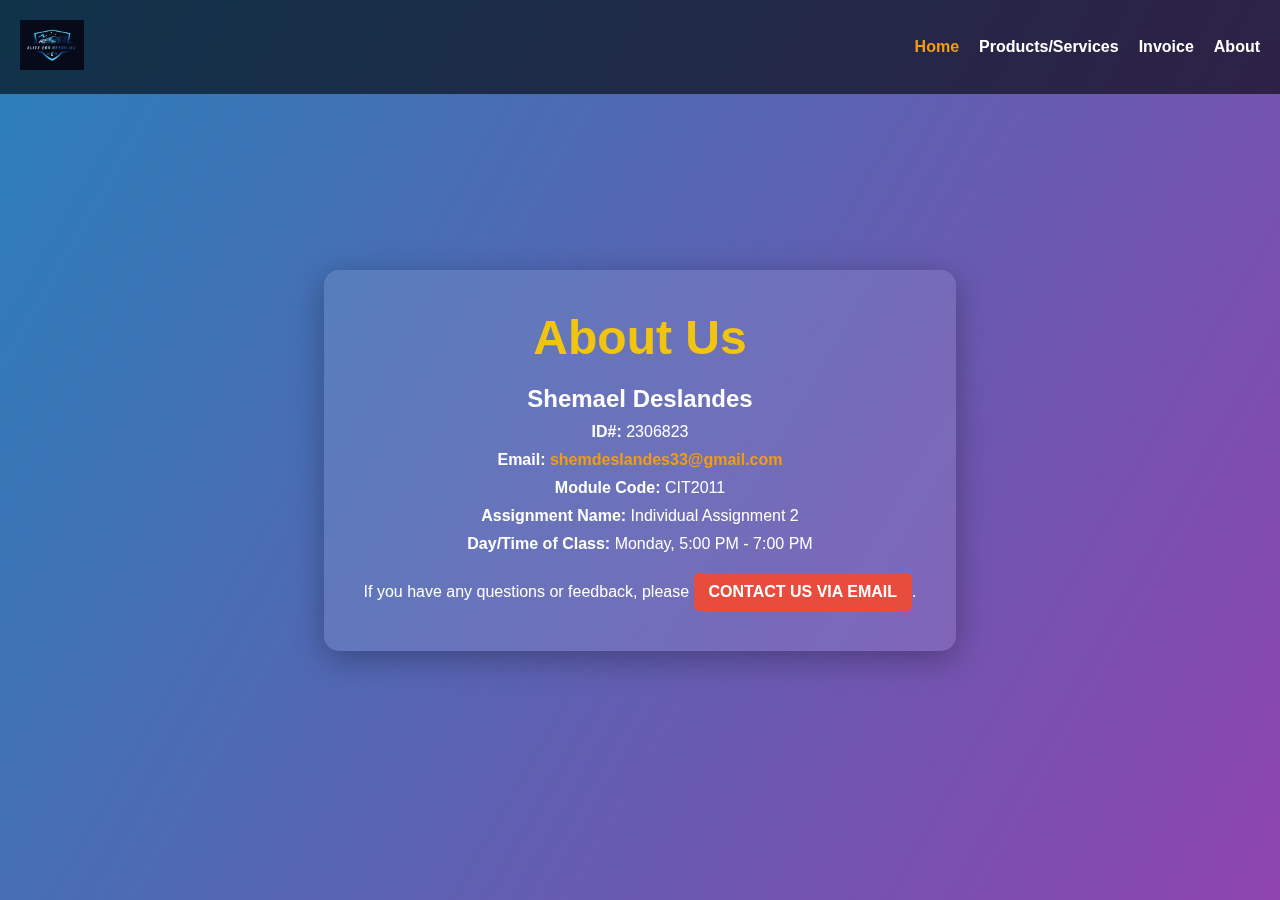
<file: 2306823_IA2/code/about.html>
<!DOCTYPE html>
<html lang="en">
<head>
    <meta charset="UTF-8">
    <meta name="viewport" content="width=device-width, initial-scale=1.0">
    <title>About Us</title>
    <link rel="stylesheet" href="about.css">
    <link href='https://unpkg.com/boxicons@2.1.4/css/boxicons.min.css' rel='stylesheet'>
</head>
<body>
    <nav class="nav">
        <div class="nav-logo">
            <img src="../images/logo.png" alt="Logo Not Found">
        </div>
        <div class="nav-menu" id="navMenu">
            <ul>
                <li><a href="login.html" class="link active">Home</a></li>
                <li><a href="product.html" class="link">Products/Services</a></li>
                <li><a href="invoice.html" class="link">Invoice</a></li>
                <li><a href="about.html" class="link">About</a></li>
            </ul>
        </div>
    </nav>
    <section class="about-us">
        <div class="container">
          <h1>About Us</h1>
          <div class="content">
            <div class="profile">
              <h2>Shemael Deslandes</h2>
              <p><strong>ID#:</strong> 2306823</p>
              <p><strong>Email:</strong> <a href="mailto:shemdeslandes33@gmail.com">shemdeslandes33@gmail.com</a></p>
              <p><strong>Module Code:</strong> CIT2011</p>
              <p><strong>Assignment Name:</strong> Individual Assignment 2</p>
              <p><strong>Day/Time of Class:</strong> Monday, 5:00 PM - 7:00 PM</p>
            </div>
            <div class="action">
              <p>If you have any questions or feedback, please <a href="mailto:shemdeslandes33@gmail.com" class="email-link">contact us via email</a>.</p>
            </div>
          </div>
        </div>
      </section>
</body>
</html>
</file>
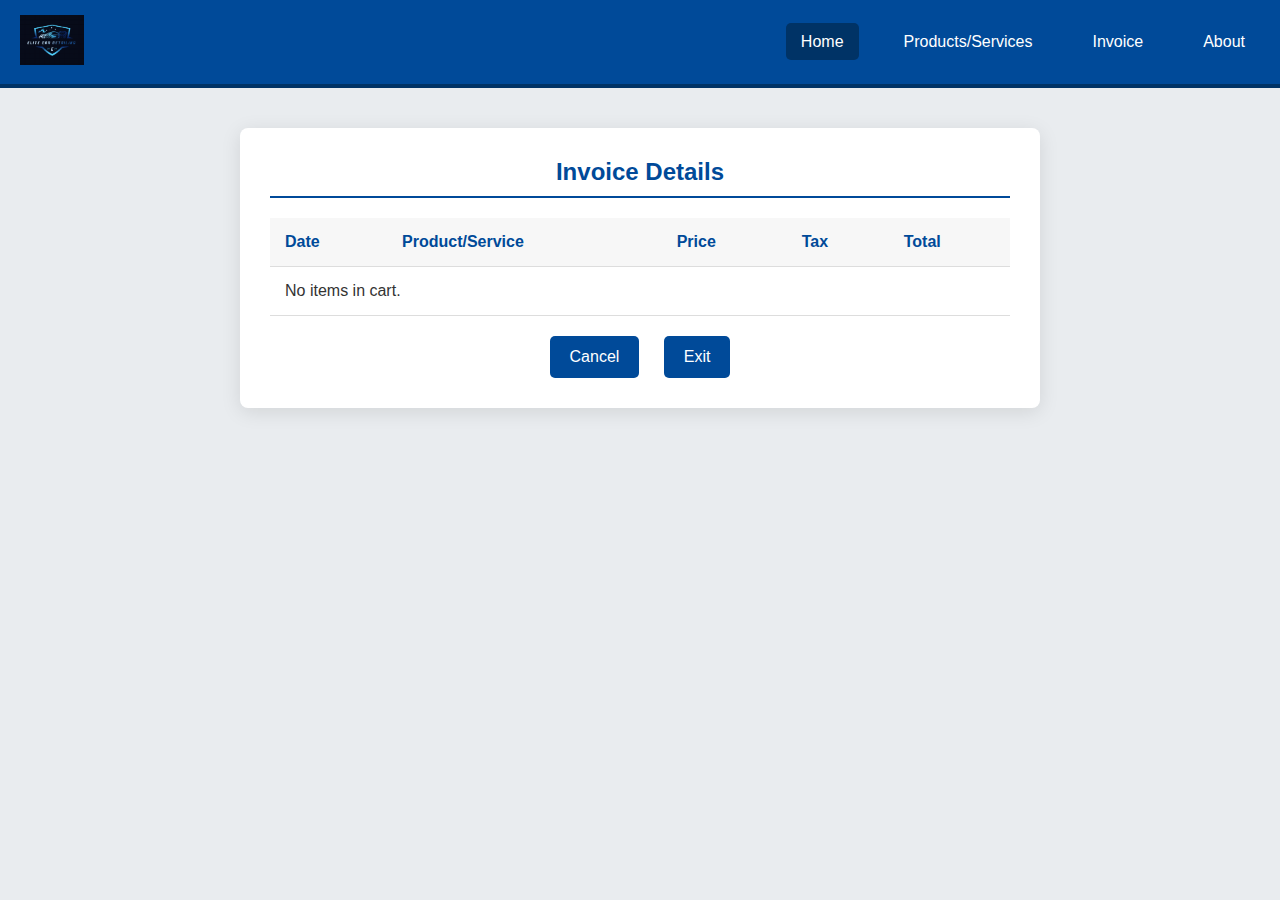
<file: 2306823_IA2/code/invoice.html>
<!DOCTYPE html>
<html lang="en">
<head>
    <meta charset="UTF-8">
    <meta name="viewport" content="width=device-width, initial-scale=1.0">
    <title>Invoice</title>
    <link rel="stylesheet" href="invoice.css">
    <link href='https://unpkg.com/boxicons@2.1.4/css/boxicons.min.css' rel='stylesheet'>
</head>
<body>

    <nav class="nav">
        <div class="nav-logo">
            <img src="../images/logo.png" alt="Logo Not Found">
        </div>
        <div class="nav-menu" id="navMenu">
            <ul>
                <li><a href="login.html" class="link active">Home</a></li>
                <li><a href="product.html" class="link">Products/Services</a></li>
                <li><a href="invoice.html" class="link">Invoice</a></li>
                <li><a href="about.html" class="link">About</a></li>
            </ul>
        </div>
    </nav>

    <section class="invoice">
        <h2 class="section-title">Invoice Details</h2>
        <table class="invoice-table">
            <thead>
                <tr>
                    <th>Date</th>
                    <th>Product/Service</th>
                    <th>Price</th>
                    <th>Tax</th>
                    <th>Total</th>
                </tr>
            </thead>
            <tbody id="invoice-body">
            </tbody>
        </table>

        <div class="invoice-actions">
            <button class="cancel-btn">Cancel</button>
            <button class="exit-btn">Exit</button>
        </div>
    </section>

    <script>
        const orderDetails = JSON.parse(localStorage.getItem('orderDetails')) || [];

        function populateInvoice() {
            const invoiceBody = document.getElementById('invoice-body');
            invoiceBody.innerHTML = ''; 

            if (orderDetails.length === 0) {
                invoiceBody.innerHTML = '<tr><td colspan="5">No items in cart.</td></tr>';
                return;
            }

            orderDetails.forEach(item => {
                const price = parseFloat(item.price.replace('$', '')); 
                const tax = price * 0.1; 
                const total = price + tax;

                const row = document.createElement('tr');
                row.innerHTML = `
                    <td>${new Date().toLocaleDateString()}</td>
                    <td>${item.title}</td>
                    <td>$${price.toFixed(2)}</td>
                    <td>$${tax.toFixed(2)}</td>
                    <td>$${total.toFixed(2)}</td>
                `;
                invoiceBody.appendChild(row);
            });
        }
        document.querySelector('.cancel-btn').addEventListener('click', function() {
            alert('Invoice has been cancelled.');
            window.location.href = "product.html";
        });

        document.querySelector('.exit-btn').addEventListener('click', function() {
            window.location.href = "login.html"; 
        });

        populateInvoice();
    </script>

</body>
</html>
</file>
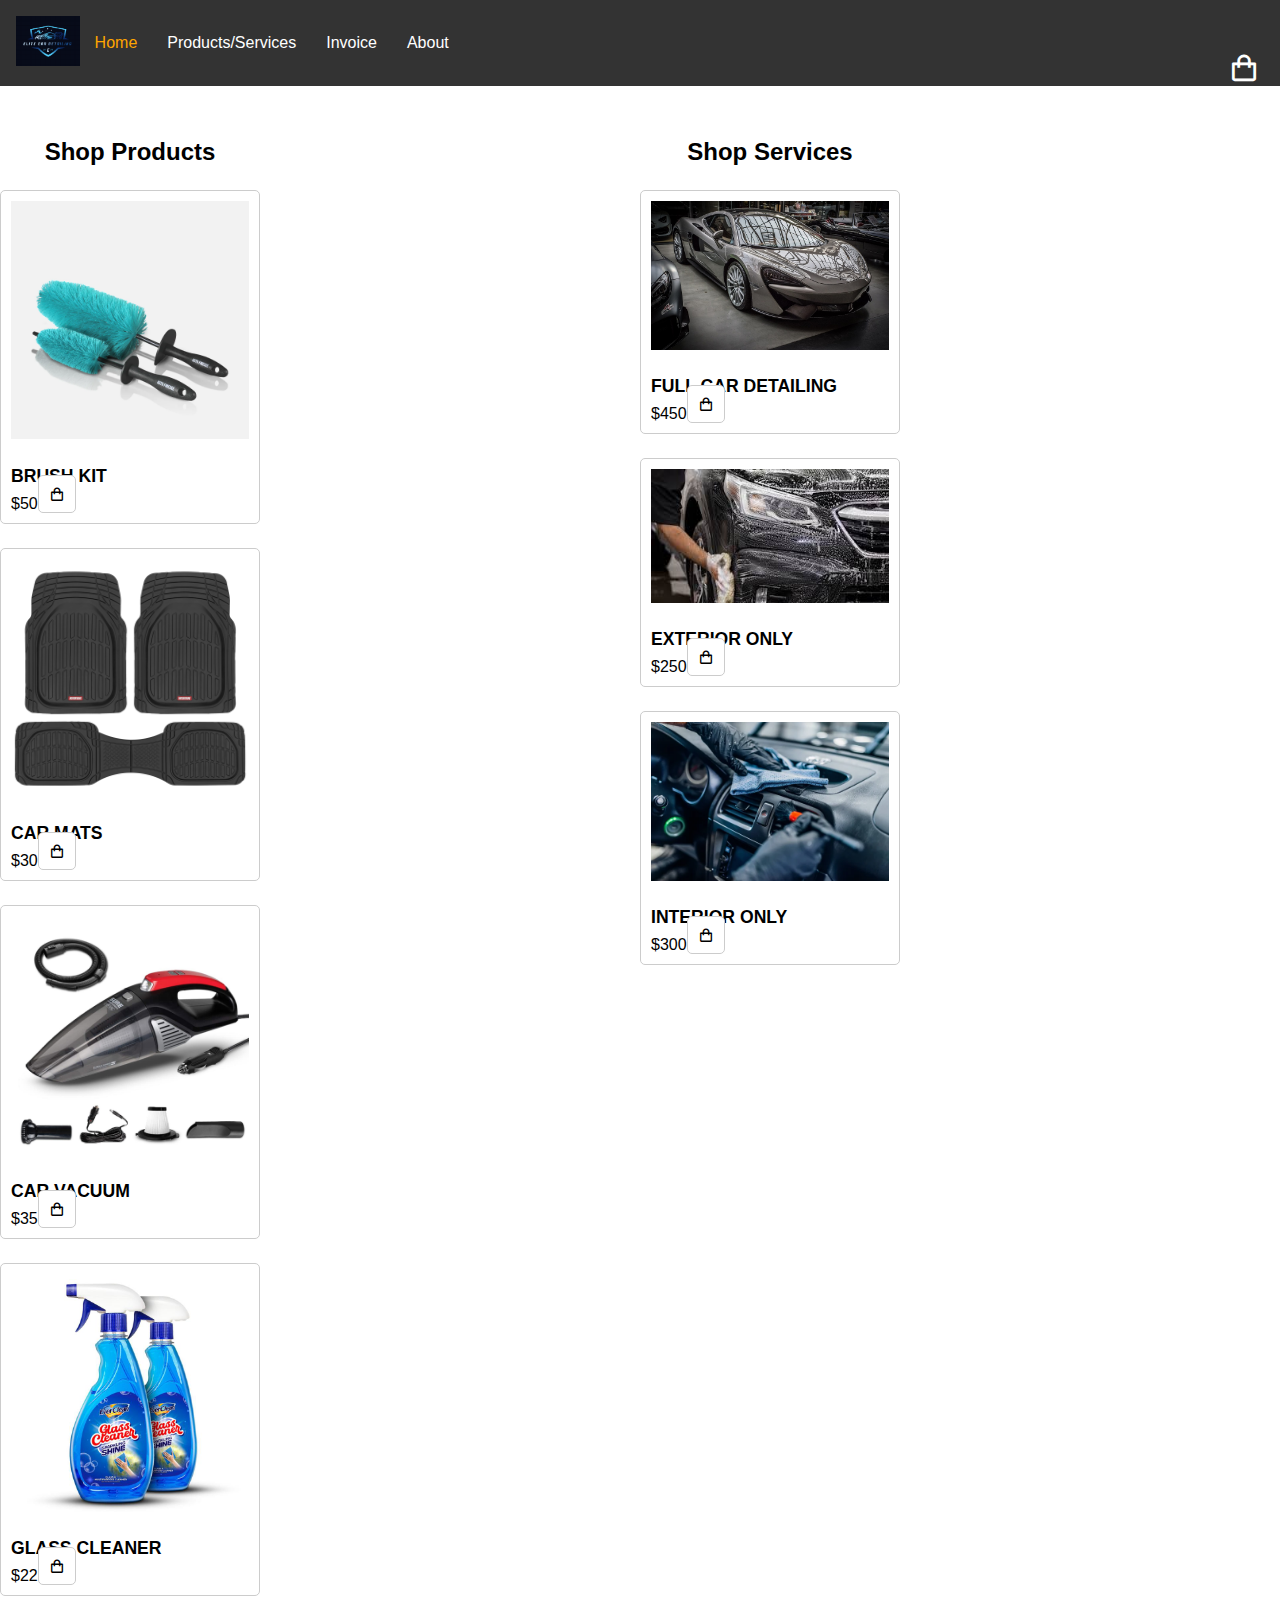
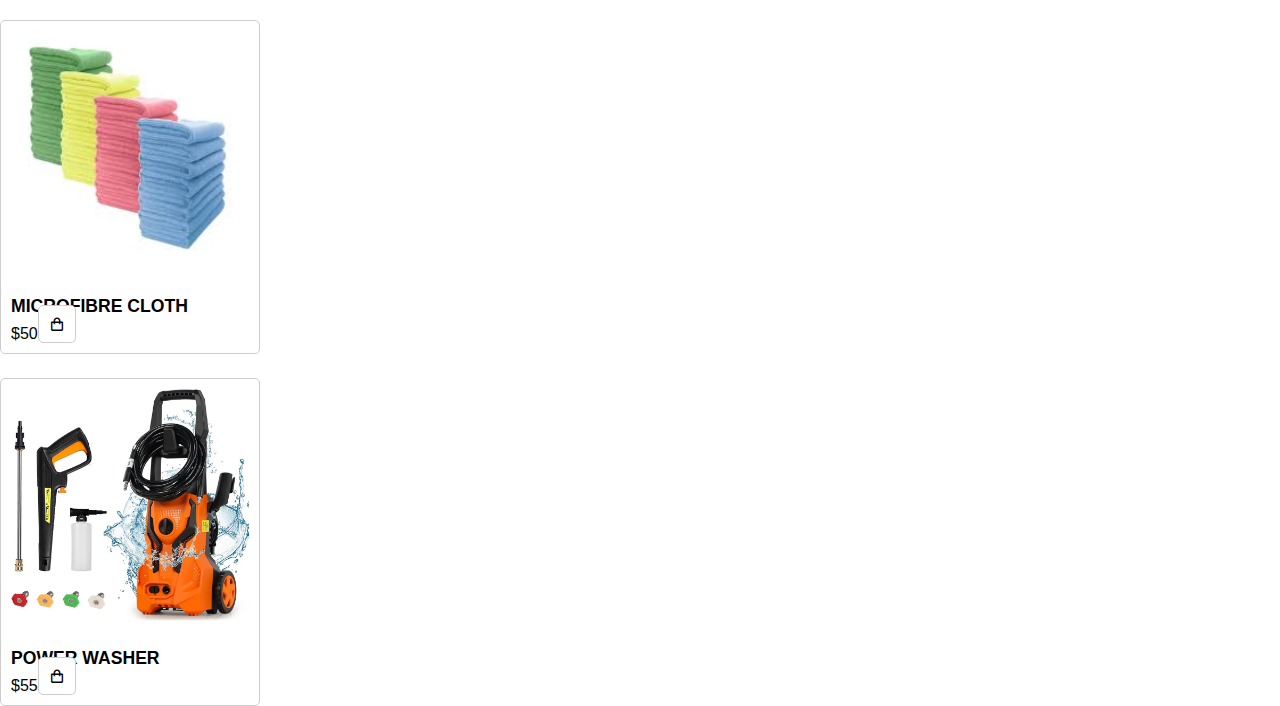
<file: 2306823_IA2/code/product.html>
<!DOCTYPE html>
<html lang="en">

<head>
    <meta charset="UTF-8">
    <meta name="viewport" content="width=device-width, initial-scale=1.0">
    <link rel="stylesheet" href="https://unpkg.com/boxicons@latest/css/boxicons.min.css">
    <title>Car Detailing Products</title>
    <link rel="stylesheet" href="product-style.css">
</head>

<body>
    <div class="wrapper">
        <nav class="nav">
            <div class="nav-logo">
                <img src="../images/logo.png" alt="Logo Not Found">
            </div>
            <div class="nav-menu" id="navMenu">
                <ul>
                    <li><a href="login.html" class="link active">Home</a></li>
                    <li><a href="product.html" class="link">Products/Services</a></li>
                    <li><a href="invoice.html" class="link">Invoice</a></li>
                    <li><a href="about.html" class="link">About</a></li>
                </ul>
                <i class='bx bx-shopping-bag' id="cart-icon"></i>
            </div>
        </nav>
        <div class="shop-container">
            <div class="cart">
                <h2 class="cart-title">Your Cart</h2>
                <div class="cart-content">
                   
                </div>
                <div class="total">
                    <div class="total-title">Total</div>
                    <div class="total-price">$0</div> 
                </div>
                <button type="button" class="btn-buy">Buy Now</button>
                <i class='bx bx-x' id="close-cart"></i>
            </div>
            <section class="shop">
                <h2 class="section-title">Shop Products</h2>
                <div class="shop-content">
                    <div class="product-box">
                        <img src="../images/products/brushkit.png" alt="" class="product-img">
                        <h2 class="product-title">Brush Kit</h2>
                        <span class="price">$50</span>
                        <i class='bx bx-shopping-bag add-cart'></i>
                    </div>
                    <div class="product-box">
                        <img src="../images/products/carmats.png" alt="" class="product-img">
                        <h2 class="product-title">Car Mats</h2>
                        <span class="price">$30</span>
                        <i class='bx bx-shopping-bag add-cart'></i>
                    </div>
                    <div class="product-box">
                        <img src="../images/products/carvacuum.png" alt="" class="product-img">
                        <h2 class="product-title">Car Vacuum</h2>
                        <span class="price">$35</span>
                        <i class='bx bx-shopping-bag add-cart'></i>
                    </div>
                    <div class="product-box">
                        <img src="../images/products/glasscleaner.png" alt="" class="product-img">
                        <h2 class="product-title">Glass Cleaner</h2>
                        <span class="price">$22</span>
                        <i class='bx bx-shopping-bag add-cart'></i>
                    </div>
                    <div class="product-box">
                        <img src="../images/products/microfibre.png" alt="" class="product-img">
                        <h2 class="product-title">Microfibre Cloth</h2>
                        <span class="price">$50</span>
                        <i class='bx bx-shopping-bag add-cart'></i>
                    </div>
                    <div class="product-box">
                        <img src="../images/products/powerwash.png" alt="" class="product-img">
                        <h2 class="product-title">Power Washer</h2>
                        <span class="price">$55</span>
                        <i class='bx bx-shopping-bag add-cart'></i>
                    </div>
                </div>
            </section>
            <section class="shop">
                <h2 class="section-title">Shop Services</h2>
                <div class="shop-content">
                    <div class="service-box">
                        <img src="../images/products/FullCarDetailing.png" alt="" class="service-img">
                        <h2 class="service-title">Full Car Detailing</h2>
                        <span class="price">$450</span>
                        <i class='bx bx-shopping-bag add-cart'></i>
                    </div>
                    <div class="service-box">
                        <img src="../images/products/exterior.png" alt="" class="service-img">
                        <h2 class="service-title">Exterior Only</h2>
                        <span class="price">$250</span>
                        <i class='bx bx-shopping-bag add-cart'></i>
                    </div>
                    <div class="service-box">
                        <img src="../images/products/interior.png" alt="" class="service-img">
                        <h2 class="service-title">Interior Only</h2>
                        <span class="price">$300</span>
                        <i class='bx bx-shopping-bag add-cart'></i>
                    </div>
                </div>
            </section>
        </div>
    </div>
    <script src="product.js"></script>
</body>

</html>
</file>
<file: 2306823_IA2/code/about.css>
* {
    margin: 0;
    padding: 0;
    box-sizing: border-box;
    font-family: 'Arial', sans-serif;
  }
  
  body {
    background: linear-gradient(120deg, #2980b9, #8e44ad);
    color: white;
    font-size: 16px;
    display: flex;
    flex-direction: column;
    align-items: center;
    min-height: 100vh;
    justify-content: flex-start;
  }
  
  nav {
    width: 100%;
    background-color: rgba(0, 0, 0, 0.6);
    display: flex;
    justify-content: space-between;
    align-items: center;
    padding: 20px;
    position: fixed;
    top: 0;
    z-index: 100;
    backdrop-filter: blur(10px);
  }
  
  .nav-logo img {
    height: 50px;
  }
  
  .nav-menu ul {
    display: flex;
    list-style: none;
  }
  
  .nav-menu ul li {
    margin-left: 20px;
  }
  
  .nav-menu ul li a {
    text-decoration: none;
    color: white;
    font-weight: bold;
    transition: color 0.3s;
  }
  
  .nav-menu ul li a:hover,
  .nav-menu ul li a.active {
    color: #f39c12;
  }
  
  .about-us {
    margin-top: 100px; 
    width: 100%;
    display: flex;
    justify-content: center;
    align-items: center;
    min-height: 80vh;
  }
  
  .container {
    background: rgba(255, 255, 255, 0.1);
    border-radius: 15px;
    padding: 40px;
    max-width: 700px;
    text-align: center;
    backdrop-filter: blur(10px);
    box-shadow: 0 8px 32px rgba(0, 0, 0, 0.3);
  }
  
  h1 {
    font-size: 3rem;
    margin-bottom: 20px;
    color: #f1c40f;
  }
  
  .profile {
    margin-bottom: 20px;
  }
  
  .profile p {
    margin: 10px 0;
  }
  
  a {
    color: #f39c12;
    text-decoration: none;
    font-weight: bold;
    transition: all 0.3s ease;
  }
  
  a:hover {
    color: #e74c3c;
  }
  
  .email-link {
    display: inline-block;
    background: #e74c3c;
    padding: 10px 15px;
    border-radius: 5px;
    color: white;
    text-transform: uppercase;
    font-weight: bold;
  }
  
  .email-link:hover {
    background: #c0392b;
  }
</file>
<file: 2306823_IA2/code/invoice.css>
* {
    box-sizing: border-box;
    margin: 0;
    padding: 0;
}

body {
    font-family: 'Arial', sans-serif;
    background-color: #e9ecef; 
    color: #333;
}

.nav {
    background-color: #004a99; 
    color: #fff;
    padding: 15px 20px;
    display: flex;
    align-items: center;
    justify-content: space-between;
    border-bottom: 4px solid #003366; 
}

.nav-logo img {
    height: 50px;
}

.nav-menu ul {
    list-style-type: none;
    display: flex;
}

.nav-menu ul li {
    margin-left: 30px;
}

.nav-menu ul li a {
    color: #fff;
    text-decoration: none;
    padding: 10px 15px;
    border-radius: 5px;
    transition: background-color 0.3s;
}

.nav-menu ul li a:hover, .link.active {
    background-color: #003366; 
}

.invoice {
    background-color: #fff; 
    border-radius: 8px;
    box-shadow: 0 4px 20px rgba(0, 0, 0, 0.1);
    margin: 40px auto;
    padding: 30px;
    width: 90%;
    max-width: 800px;
}

.section-title {
    text-align: center;
    color: #004a99;
    margin-bottom: 20px;
    font-size: 24px;
    font-weight: bold;
    border-bottom: 2px solid #004a99; 
    padding-bottom: 10px;
}

.invoice-table {
    width: 100%;
    border-collapse: collapse;
    margin-bottom: 20px;
}

.invoice-table th, .invoice-table td {
    padding: 15px;
    text-align: left;
    border-bottom: 1px solid #ddd;
}

.invoice-table th {
    background-color: #f7f7f7; 
    color: #004a99; 
    font-weight: bold;
}

.invoice-table tr:hover {
    background-color: #f1f1f1; 
}

.invoice-actions {
    text-align: center;
    margin-top: 20px;
}

.cancel-btn, .exit-btn {
    background-color: #004a99;
    color: white;
    border: none;
    padding: 12px 20px;
    margin: 0 10px;
    border-radius: 5px;
    cursor: pointer;
    font-size: 16px;
    transition: background-color 0.3s, transform 0.3s;
}

.cancel-btn:hover, .exit-btn:hover {
    background-color: #003366; 
    transform: translateY(-2px);
}

@media (max-width: 768px) {
    .invoice {
        width: 95%;
        padding: 20px;
    }

    .nav-menu ul {
        flex-direction: column;
        align-items: flex-start;
    }

    .nav-menu ul li {
        margin: 5px 0;
    }
}
</file>
<file: 2306823_IA2/code/product-style.css>
body {
    margin: 0;
    font-family: Arial, sans-serif;
}

.nav {
    display: flex;
    align-items: center;
    background-color: #333; 
    padding: 1rem;
}

.nav-logo img {
    height: 50px; 
}

.nav-menu {
    flex-grow: 1;
}

.nav-menu ul {
    list-style-type: none;
    padding: 0;
    margin: 0;
    display: flex;
}

.nav-menu li {
    margin: 0 15px;
}

.link {
    color: #fff; 
    text-decoration: none;
    transition: color 0.3s;
}

.link:hover,
.link.active {
    color: #ffa500; 
}

#cart-icon {
    font-size: 2rem;
    color: white;
    position: absolute;
    right: 20px;
    cursor: pointer;
}

.shop-container {
    display: flex;
    margin-top: 2rem;
}

.cart {
    position: fixed;
    top: 0;
    right: -100%;
    width: 360px;
    min-height: 100vh;
    padding: 20px;
    background: #fff;
    box-shadow: 0 0 10px rgba(0, 0, 0, 0.1); 
    transition: 0.3s;
    z-index: 100; 
    overflow-y: auto; 
}

.cart.active {
    right: 0;
}

.cart-title {
    text-align: center;
    font-size: 1.5rem;
    font-weight: 600;
    margin-top: 2rem;
}

.cart-box {
    display: grid;
    grid-template-columns: 80px 1fr 30px; 
    align-items: center;
    gap: 10px;
    margin-top: 1rem;
    border-bottom: 1px solid #ccc; 
    padding: 10px 0;
}

.cart-img {
    width: 80px;
    height: 80px; 
    object-fit: cover; 
    border-radius: 5px; 
}

.detail-box {
    display: flex;
    flex-direction: column; 
    justify-content: center; 
}

.cart-product-title {
    font-size: 1rem;
    text-transform: uppercase;
    margin-bottom: 5px; 
}

.cart-price {
    font-weight: 500;
    color: #333; 
}

.cart-quantity {
    border: 1px solid #ccc; 
    outline: none; 
    width: 40px; 
    text-align: center;
    font-size: 1rem;
}

.cart-remove {
    font-size: 24px;
    color: crimson; 
    cursor: pointer;
}

.cart-remove:hover {
    color: red; 
}

.total {
    display: flex;
    justify-content: space-between; 
    margin-top: 1.5rem;
    padding-top: 10px;
    border-top: 1px solid goldenrod;
}

.total-title {
    font-size: 1rem;
    font-weight: 600;
}

.total-price {
    margin-left: 0.5rem;
}

.btn-buy {
    display: flex;
    margin: 1.5rem auto 0 auto;
    padding: 12px 20px;
    border: none;
    background: #fff;
    color: brown;
    font-size: 1rem;
    font-weight: 500;
    cursor: pointer;
}

.btn-buy:hover {
    background-color: whitesmoke;
}

#close-cart {
    position: absolute;
    top: 1rem;
    right: 0.8rem;
    font-size: 2rem;
    color: #333;
    cursor: pointer;
}

.shop {
    flex: 1; 
    margin-right: 380px; 
}

.section-title {
    font-size: 1.5rem;
    font-weight: 600;
    text-align: center;
    margin-bottom: 1.5rem;
}

.shop-content {
    display: grid;
    grid-template-columns: repeat(auto-fit, minmax(220px, 1fr));
    gap: 1.5rem;
}

.product-box, .service-box {
    position: relative;
    border: 1px solid #ccc; 
    border-radius: 5px; 
    padding: 10px;
    transition: transform 0.3s; 
}

.product-box:hover, .service-box:hover {
    transform: scale(1.02);
}

.product-img, .service-img {
    width: 100%;
    height: auto;
    margin-bottom: 0.5rem;
}

.product-title, .service-title {
    font-size: 1.1rem;
    font-weight: 600;
    text-transform: uppercase;
    margin-bottom: 0.5rem;
}

.price {
    font-weight: 500;
}

.add-cart {
    position: absolute;
    bottom: 10px; 
    background: #fff;
    color: #000;
    padding: 10px;
    cursor: pointer;
    border-radius: 5px; 
    border: 1px solid #ccc; 
}

.add-cart:hover {
    background: hsl(249, 32%, 17%);
    color: #fff;
}

/* Media queries */
@media (max-width: 1080px) {
    .nav {
        padding: 15px;
    }

    section {
        padding: 3rem 0 2rem;
    }

    .container {
        margin: 0 auto;
        width: 90%;
    }

    .shop {
        margin-top: 2rem !important;
    }
}

@media (max-width: 400px) {
    .nav {
        padding: 11px;
    }

    .logo {
        font-size: 1rem;
    }

    .cart {
        width: 320px;
    }
}

@media (max-width: 320px) {
    .shop {
        margin-top: 1rem !important;
    }

    .cart {
        width: 280px;
    }
}
</file>
